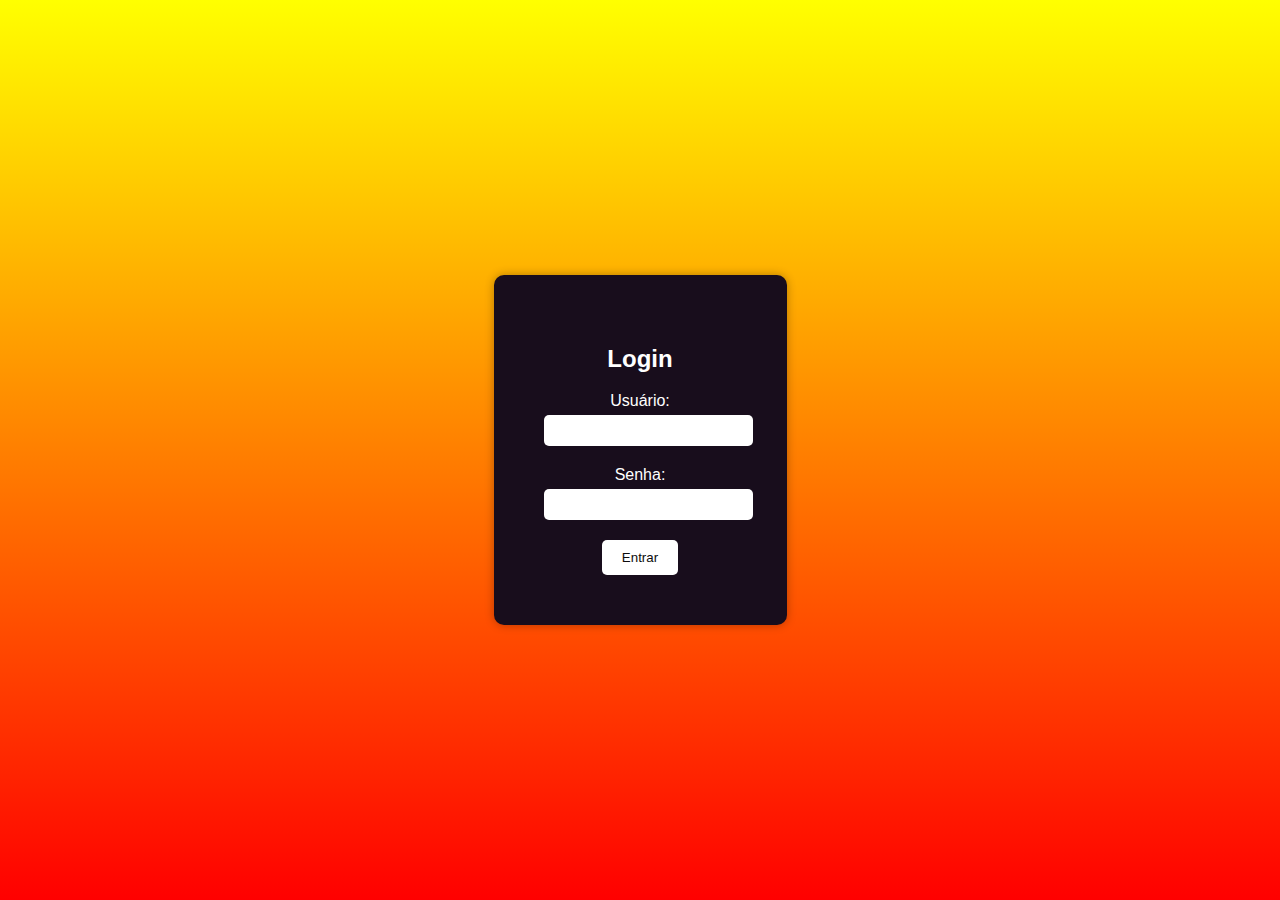
<file: index.html>
<!DOCTYPE html>
<html lang="pt-BR">

<head>
    <meta charset="UTF-8">
    <meta name="viewport" content="width=device-width, initial-scale=1.0">
    <title>Login</title>
    <link rel="stylesheet" href="styles.css">
</head>

<body>
    <div class="login-container">
        <h2>Login</h2>
        <form id="login-form">
            <div class="form-group">
                <label for="username">Usuário:</label>
                <input type="text" id="username" name="username" required>
            </div>
            <div class="form-group">
                <label for="password">Senha:</label>
                <input type="password" id="password" name="password" required>
            </div>
            <button type="submit">Entrar</button>
        </form>
    </div>
</body>

</html>
</file>
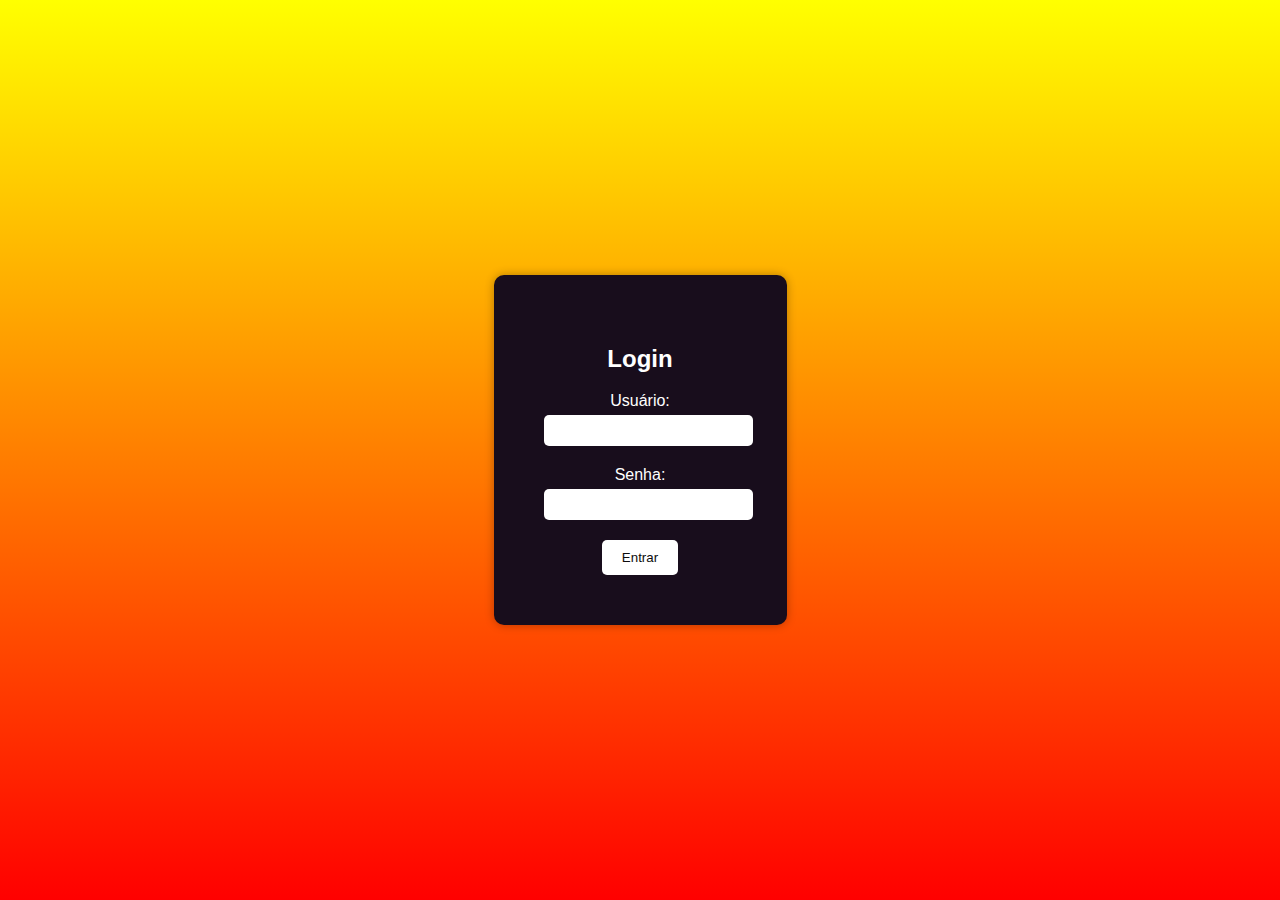
<file: menu.html>
<!DOCTYPE html>
<html lang="pt-BR">

<head>
    <meta charset="UTF-8">
    <meta name="viewport" content="width=device-width, initial-scale=1.0">
    <title>Login</title>
    <link rel="stylesheet" href="styles.css">
</head>

<body>
    <div class="login-container">
        <h2>Login</h2>
        <form id="login-form">
            <div class="form-group">
                <label for="username">Usuário:</label>
                <input type="text" id="username" name="username" required>
            </div>
            <div class="form-group">
                <label for="password">Senha:</label>
                <input type="password" id="password" name="password" required>
            </div>
            <button type="submit">Entrar</button>
        </form>
    </div>
</body>

</html>
</file>
<file: styles.css>
body {
    font-family: Arial, sans-serif;
    background-image: linear-gradient(to top,
            red,
            yellow);
    margin: 0;
    padding: 0;
    display: flex;
    justify-content: center;
    align-items: center;
    height: 100vh;
}

.login-container {
    background-color: #180d1c;
    padding: 50px;
    border-radius: 10px;
    box-shadow: 0px 0px 10px rgba(0, 0, 0, 0.3);
    text-align: center;
}

h2 {
    color: #fff;
}

.form-group {
    margin-bottom: 20px;
}

label {
    color: #fff;
    display: block;
    margin-bottom: 5px;
}

input[type="text"],
input[type="password"] {
    width: 100%;
    padding: 8px;
    border-radius: 5px;
    border: none;
}

button {
    background-color: #fff;
    color: #0d0d0d;
    padding: 10px 20px;
    border: none;
    border-radius: 5px;
    cursor: pointer;
    transition: background-color 0.3s;
}

button:hover {
    background-color: #f8f8ff;
}
</file>
